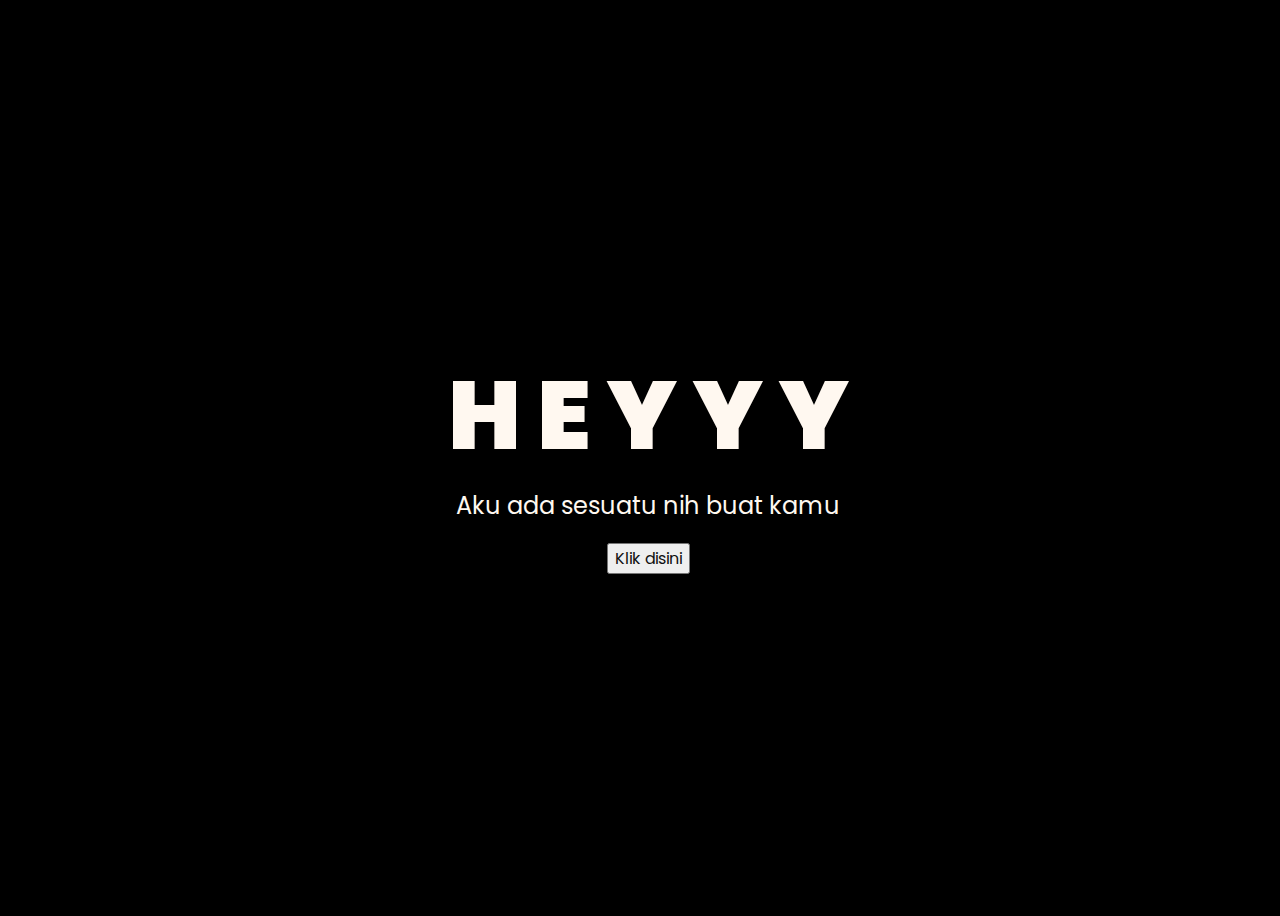
<file: index.html>
<!DOCTYPE html>
<html lang="en">
<head>
    <meta charset="UTF-8">
    <meta http-equiv="X-UA-Compatible" content="IE=edge">
    <meta name="viewport" content="width=device-width, initial-scale=1.0">
    <link rel="stylesheet" href="styleindex.css">
    <link rel="icon" href="" type="image/x-icon">
    <title>klik aja dulu</title>
</head>
<body>
    <div class="greetings">
    <!-- silahkan menambah kata sesuai keinginan dengan <span>text...</span -->
        <span>H</span>
        <span>E</span>
        <span>Y</span>
        <span>Y</span>
        <span>Y</span>
    </div>
    <div class="description">
        <span>Aku ada sesuatu nih buat kamu</span>
    </div>
    <div class="button">
        <button>
            <a href="Bebek.html">Klik disini</a>
        </button>
        
    </div>
</body>
</html>
</file>
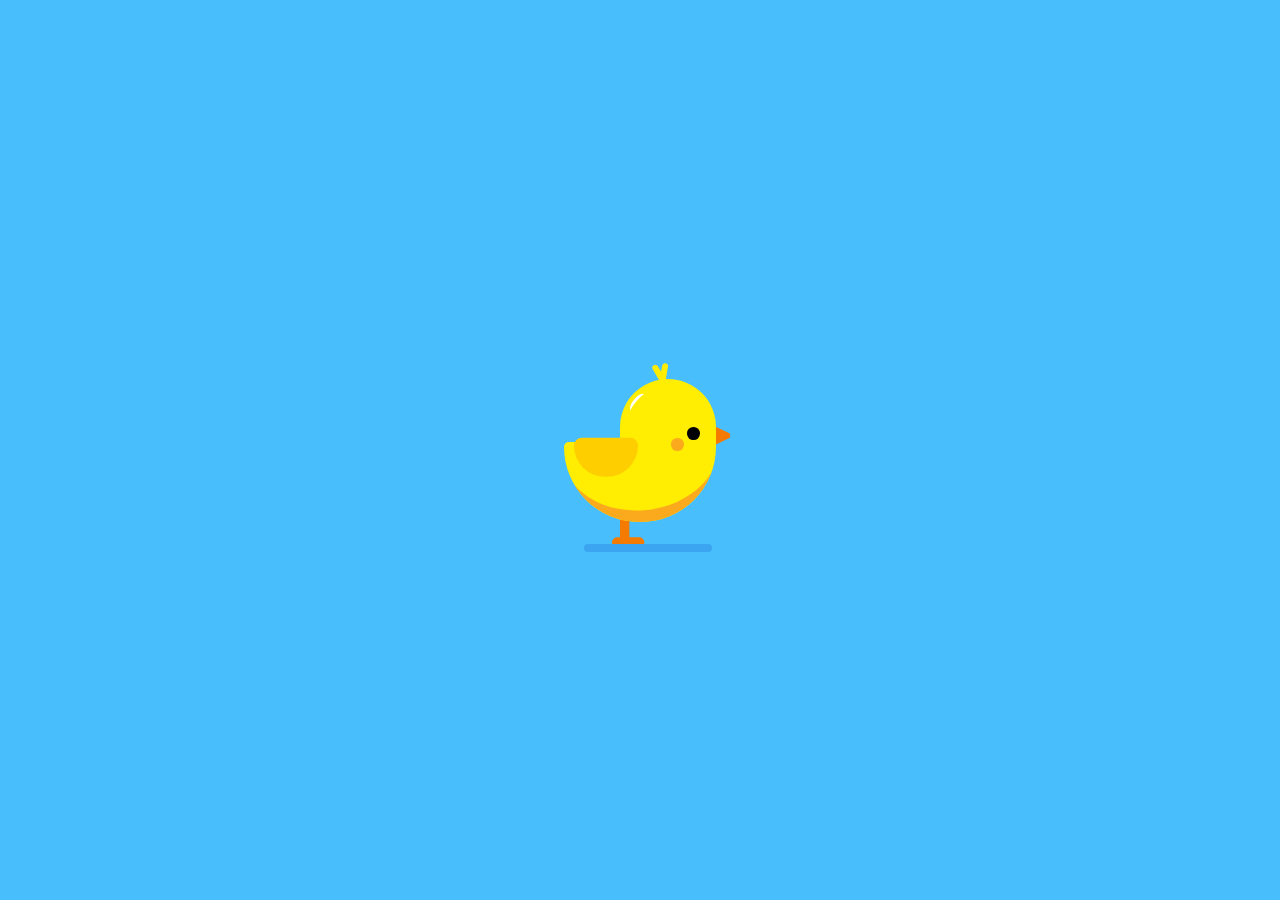
<file: Bebek.html>
<!DOCTYPE html>
<html lang="en">

<head>
    <meta charset="UTF-8">
    <meta http-equiv="X-UA-Compatible" content="IE=edge">
    <meta name="viewport" content="width=device-width, initial-scale=1.0">
    <title>Cuman anak bebek kok hehe</title>
    <link rel="stylesheet" href="stylebebek.css">
</head>

<body>

    <div class="cloud cloud--1"></div>
    <div class="cloud cloud--2"></div>
    <div class="cloud cloud--3"></div>
    <div class="cloud cloud--4"></div>


    <div class="duck__wrapper">
        <div class="duck">
            <div class="duck duck__inner">
                <div class="duck__mouth"></div>
                <div class="duck__head">
                    <div class="duck__eye"></div>
                    <div class="duck__eye--shadow"></div>
                    <div class="duck__white"></div>
                </div>
                <div class="duck__body"></div>
                <div class="duck__wing"></div>
            </div>
            <div class="duck__foot duck__foot--1"></div>
            <div class="duck__foot duck__foot--2"></div>
            <div class="surface"></div>
        </div>
    </div>


</body>

</html>
</file>
<file: styleindex.css>
@import url('https://fonts.googleapis.com/css2?family=Poppins:ital,wght@0,500;1,900&display=swap');
*{
    font-family: 'Poppins',cursive;
}
body{
    color: rgb(255, 248, 240);
    width: 100%;
    height: 100vh;
    display: flex;
    flex-direction: column;
    align-items: center;
    justify-content: center;
    background-color: black;
}
.greetings{
    font-size: 6rem;
    font-weight: 900;
}
.greetings > span{
    animation: glow 2.5s ease-in-out infinite;
}
@keyframes glow{
    0%, 100%{
        color: #fff;
        text-shadow: 0 0 12px #1e5a61, 0 0 50px #39c6d6, 0 0 100px #39c6d6;
    }
    10%, 90%{
        color: #111;
        text-shadow: none;
    }
}
.greetings > span:nth-child(2){
    animation-delay: .2s ;
}
.greetings > span:nth-child(3){
    animation-delay: .4s ;
}
.greetings > span:nth-child(4){
    animation-delay: .6s;
}
.greetings > span:nth-child(5){
    animation-delay: .8s;
}

.description{
    font-size: 1.5rem;
    margin-bottom: 20px;
}

.button a{
    text-decoration: none;
    font-size: 1rem;
    color: #111;
}

@media screen and (max-width:574px){
    .greetings{
        display: block;
        font-size: 3rem;
        font-weight: 500;
        text-align: center;
    }
    .description{
        font-size: 1rem;
    }
    
    .button a{
        font-size: .5rem;
    }
}
</file>
<file: stylebebek.css>
:root {
    --color-yellow: #ffed02;
    --color-light-orange-1: #fece00;
    --color-light-orange-2: #fcaa1d;
    --color-orange: #f57a00;
    --color-blue-1: #48befd;
    --color-blue-2: #3ba5f1;
    --duck-speed: 1s;
    --duck-speed-half: calc(var(--duck-speed) / 2);
  }
  
  *,
  *::after,
  *::before {
    padding: 0;
    margin: 0;
    box-sizing: border-box;
  }
  
  body {
    background-color: var(--color-blue-1);
    height: 100vh;
    display: grid;
    place-content: center;
    overflow: hidden;
  }
  
  .duck {
    display: flex;
    flex-direction: column;
    position: relative;
  }
  .duck__wrapper {
    display: grid;
    place-content: center;
  }
  .duck__head {
    align-self: flex-end;
    width: 6rem;
    height: 4rem;
    border-radius: 8rem 8rem 0 0;
    background-color: var(--color-yellow);
    position: relative;
    transform: translateY(1px);
    z-index: 1;
  }
  .duck__head::after, .duck__head::before {
    content: "";
    position: absolute;
    border-radius: 1rem;
    background-color: var(--color-yellow);
    width: 0.4rem;
    height: 2rem;
    top: 0;
  }
  .duck__head::after {
    left: 44%;
    transform: translate(-50%, -50%) rotate(-30deg);
  }
  .duck__head::before {
    left: 45%;
    transform: translate(-50%, -50%) rotate(10deg);
  }
  .duck__white {
    position: absolute;
    top: 0.8rem;
    left: 0.8rem;
    width: 0.6rem;
    height: 1.3rem;
    transform: rotate(40deg);
    border-radius: 50%;
    border-left: 0.2rem solid #fff;
  }
  .duck__eye {
    position: absolute;
    bottom: 0.2rem;
    right: 1rem;
    width: 0.8rem;
    height: 0.8rem;
    border-radius: 50%;
    background-color: #000;
    animation: eye-animation 1s infinite linear;
  }
  .duck__eye--shadow {
    position: absolute;
    bottom: -0.5rem;
    right: 2rem;
    width: 0.8rem;
    height: 0.8rem;
    border-radius: 50%;
    background-color: var(--color-light-orange-2);
    z-index: 1;
  }
  .duck__mouth {
    position: absolute;
    right: 0;
    top: 40%;
    width: 1rem;
    height: 1.2rem;
    transform: translate(90%, -50%);
    clip-path: polygon(0 0, 100% 40%, 100% 60%, 0% 100%);
    border-radius: 0 1rem 1rem 0;
    background-color: var(--color-orange);
  }
  .duck__body {
    width: 9.5rem;
    height: 5rem;
    border-radius: 1rem 0 16rem 16rem;
    background-color: var(--color-yellow);
    position: relative;
    overflow: hidden;
  }
  .duck__body::after {
    content: "";
    position: absolute;
    width: 105%;
    height: 200%;
    left: 50%;
    top: -95%;
    transform: translate(-50%, 0.02rem) rotate(-6deg);
    border-radius: 50%;
    border-bottom: 1rem solid var(--color-light-orange-2);
  }
  .duck__wing {
    position: absolute;
    left: 0.6rem;
    top: 55%;
    width: 4rem;
    height: 2.4rem;
    border-radius: 1rem 1rem 4rem 4rem;
    background-color: var(--color-light-orange-1);
    transform: translate(0, -50%);
    transform-origin: right;
    animation: wing-animation var(--duck-speed) linear infinite;
    z-index: 1;
  }
  .duck__foot {
    position: absolute;
    width: 0.6rem;
    height: 2rem;
    background-color: var(--color-orange);
    z-index: -1;
  }
  .duck__foot::after {
    content: "";
    position: absolute;
    width: 2rem;
    height: 0.6rem;
    bottom: 0rem;
    left: -0.5rem;
    background-color: var(--color-orange);
    border-radius: 1rem;
  }
  .duck__foot--1, .duck__foot--2 {
    left: 40%;
    bottom: 0;
    transform: translate(-50%, 80%);
  }
  .duck__foot--1 {
    animation: foot-ans var(--duck-speed) linear infinite;
  }
  .duck__foot--2 {
    animation: foot-ans var(--duck-speed) var(--duck-speed-half) linear infinite;
  }
  
  .surface {
    position: absolute;
    bottom: -1.9rem;
    left: 55%;
    transform: translateX(-50%);
    background-color: var(--color-blue-2);
    width: 8rem;
    height: 0.5rem;
    border-radius: 1rem;
    animation: surface-animation var(--duck-speed-half) linear infinite;
  }
  
  @keyframes surface-animation {
    0%, 100% {
      transform: translateX(-50%) scaleX(0.9);
    }
    50% {
      transform: translateX(-50%) scaleX(1);
    }
  }
  @keyframes foot-ans {
    0% {
      transform: translate(-50%, 80%) rotate(0deg);
    }
    10% {
      transform: translate(-150%, 80%) rotate(10deg);
    }
    20% {
      transform: translate(-150%, 10%) rotate(10deg);
    }
    40% {
      transform: translate(400%, 10%) rotate(-20deg);
    }
    60% {
      transform: translate(600%, 60%) rotate(-20deg);
    }
    70% {
      transform: translate(500%, 60%) rotate(0deg);
    }
  }
  .duck__inner {
    animation: bird-up-down var(--duck-speed-half) linear infinite;
  }
  
  @keyframes bird-up-down {
    0%, 100% {
      transform: translateY(0.4rem);
    }
    50% {
      transform: translateY(0rem);
    }
  }
  @keyframes wing-animation {
    0%, 100% {
      transform: translate(0, -50%) rotate(16deg);
    }
    50% {
      transform: translate(0, -50%) rotate(-2deg);
    }
  }
  @keyframes eye-animation {
    0%, 20% {
      transform: scaleY(1);
    }
    10% {
      transform: scaleY(0);
    }
  }
  .cloud {
    position: absolute;
    top: 10vh;
    left: 0;
    width: 5rem;
    height: 3rem;
    border-radius: 6rem 6rem 0 1rem;
    background-color: white;
    transform: translateX(110vw);
    animation: cloud-animation-1 10s linear infinite;
  }
  .cloud--2, .cloud--4 {
    top: 20vh;
    transform: translateX(120vw) scale(0.8);
    animation: cloud-animation-2 10s 2.5s linear infinite;
  }
  .cloud--3 {
    animation-delay: 5s;
  }
  .cloud--4 {
    animation-delay: 7.5s;
  }
  .cloud::after {
    content: "";
    position: absolute;
    width: 6rem;
    height: 3.5rem;
    bottom: 0;
    border-radius: 6rem 10rem 1rem 0;
    transform: translateX(3rem);
    background-color: #fff;
  }
  .cloud::before {
    content: "";
    position: absolute;
    width: 4rem;
    height: 3rem;
    bottom: 2rem;
    border-radius: 10rem 10rem 0 0;
    transform: translateX(2rem);
    background-color: #fff;
  }
  
  @keyframes cloud-animation-1 {
    0% {
      transform: translate(110vw);
    }
    100% {
      transform: translateX(-50vw);
    }
  }
  @keyframes cloud-animation-2 {
    0% {
      transform: translateX(110vw) scale(0.8);
    }
    100% {
      transform: translateX(-50vw) scale(0.8);
    }
  }
</file>
